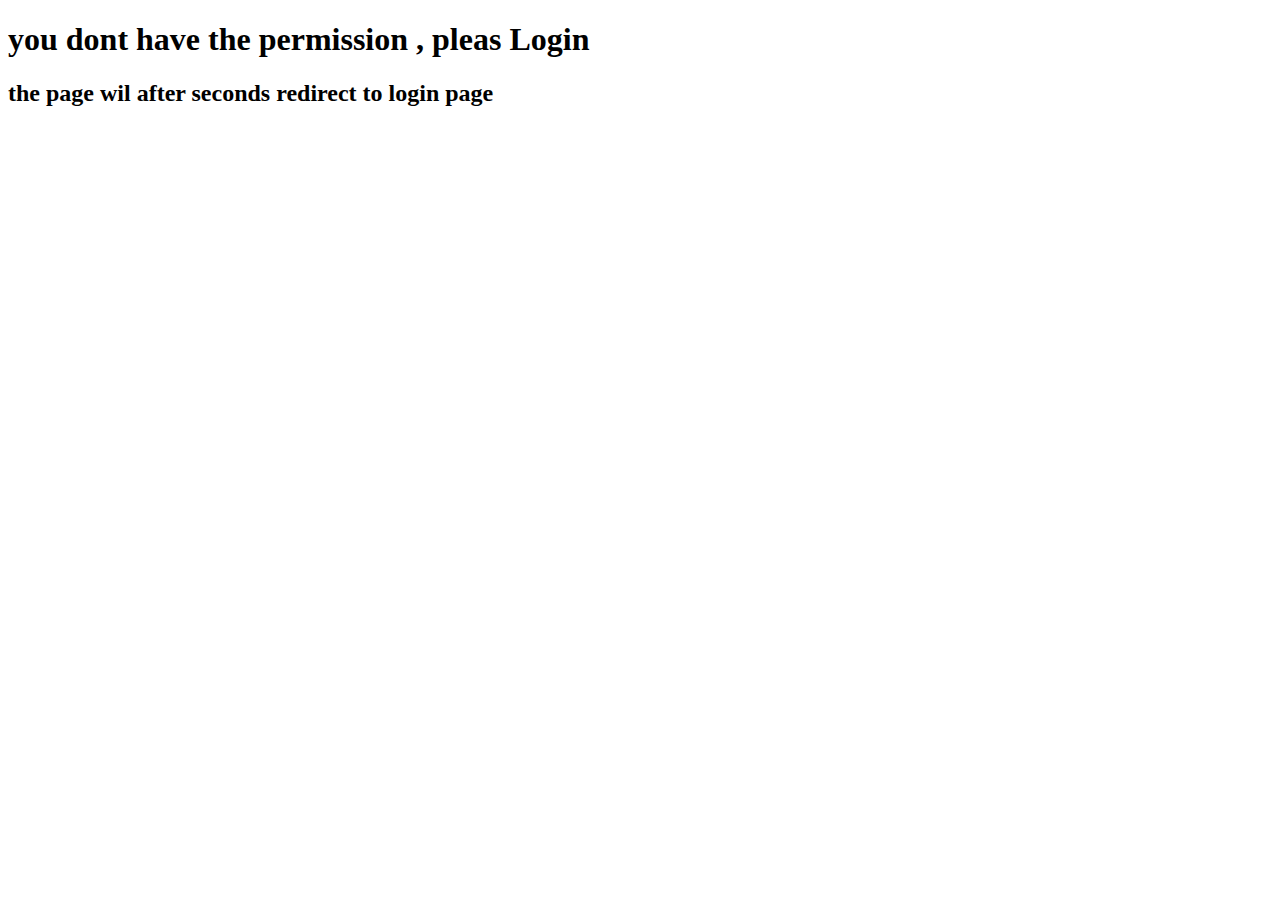
<file: target/classes/templates/access-denied.html>
<!doctype html>
<html lang="en">
<head>
    <meta charset="UTF-8">
    <meta name="viewport"
          content="width=device-width, user-scalable=no, initial-scale=1.0, maximum-scale=1.0, minimum-scale=1.0">
    <meta http-equiv="X-UA-Compatible" content="ie=edge">
    <title>Document</title>
</head>
<body>
<h1> you dont have the permission , pleas Login</h1>

<h2> the page wil after seconds redirect to login page</h2>
<script>
    let h2 = document.querySelector("h2")

    setTimeout(function () {
        window.location.href = "user/login?authentication";
    }, 3000);
</script>
</body>
</html>
</file>
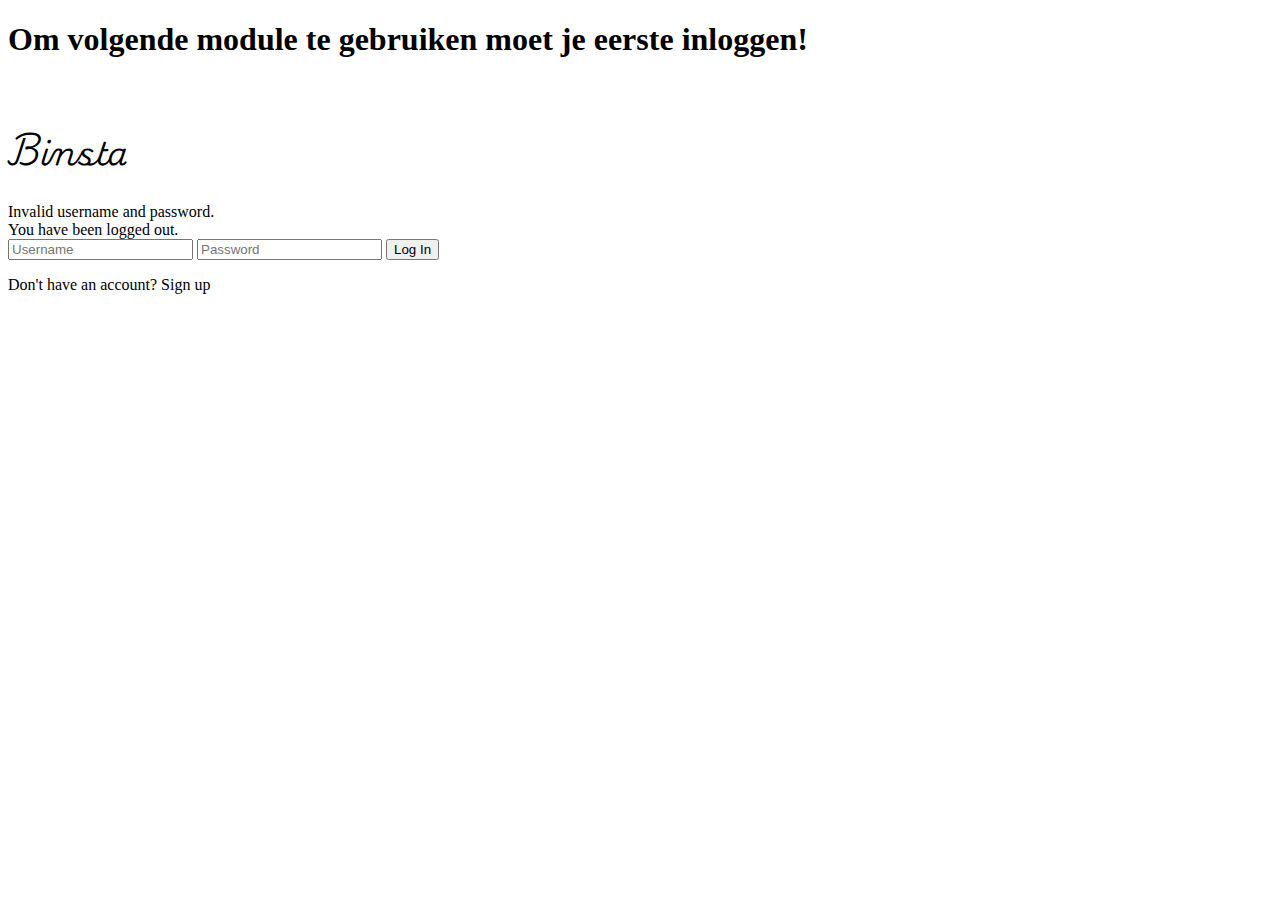
<file: target/classes/templates/login.html>
<!DOCTYPE html>
<html xmlns="http://www.w3.org/1999/xhtml" xmlns:th="https://www.thymeleaf.org">
<head>
    <title>Spring Security Example </title>
    <link rel="stylesheet" th:href="@{/css/bootstrap.min.css}">
    <link rel="preconnect" href="https://fonts.googleapis.com">
    <link rel="preconnect" href="https://fonts.gstatic.com" crossorigin>
    <link href="https://fonts.googleapis.com/css2?family=Playwrite+BE+VLG:wght@100..400&display=swap" rel="stylesheet">

    <style>
        .binstaFonts {
            font-family: "Playwrite BE VLG", cursive;
            font-optical-sizing: auto;
            font-weight: 336;
            font-style: normal;
        }
    </style>
</head>
<body>

<h1 th:if="${param.authentication}" class="text-center text-danger">
    Om volgende module te gebruiken moet je eerste inloggen!
</h1>
<div class="container d-flex mt-5 justify-content-center">
    <image style="max-height: 700px;" class="mx-5"
           th:src="@{https://www.evolo.us/wp-content/uploads/2019/04/0516-0.jpg}"></image>
    <div class="border border-1 d-flex flex-column align-self-start p-5 align-items-center">
        <h1 class="binstaFonts">Binsta</h1>
        <div class="text-danger" th:if="${param.error}">
            Invalid username and password.
        </div>
        <div th:if="${param.logout}">
            You have been logged out.
        </div>
        <div th:if="${error}" class="text-danger" th:text="${error}"/>
        <div th:if="${success}" th:text="${success}"/>
        <div th:if="${param.registered}" th:text="'Registration successful! Please log in.'"></div>

        <form th:action="@{/user/login}" method="post" class="d-flex flex-column">
            <input placeholder="Username" type="text" name="username" class="m-1"/>
            <input placeholder="Password" class="m-1" type="password" name="password"/>
            <input type="submit" class="btn btn-primary" value="Log In"/>
        </form>
        <p>Don't have an account? <a th:href="@{/user/register}" class="text-decoration-none"> Sign up</a></p>
    </div>

</div>

</body>
</html>
</file>
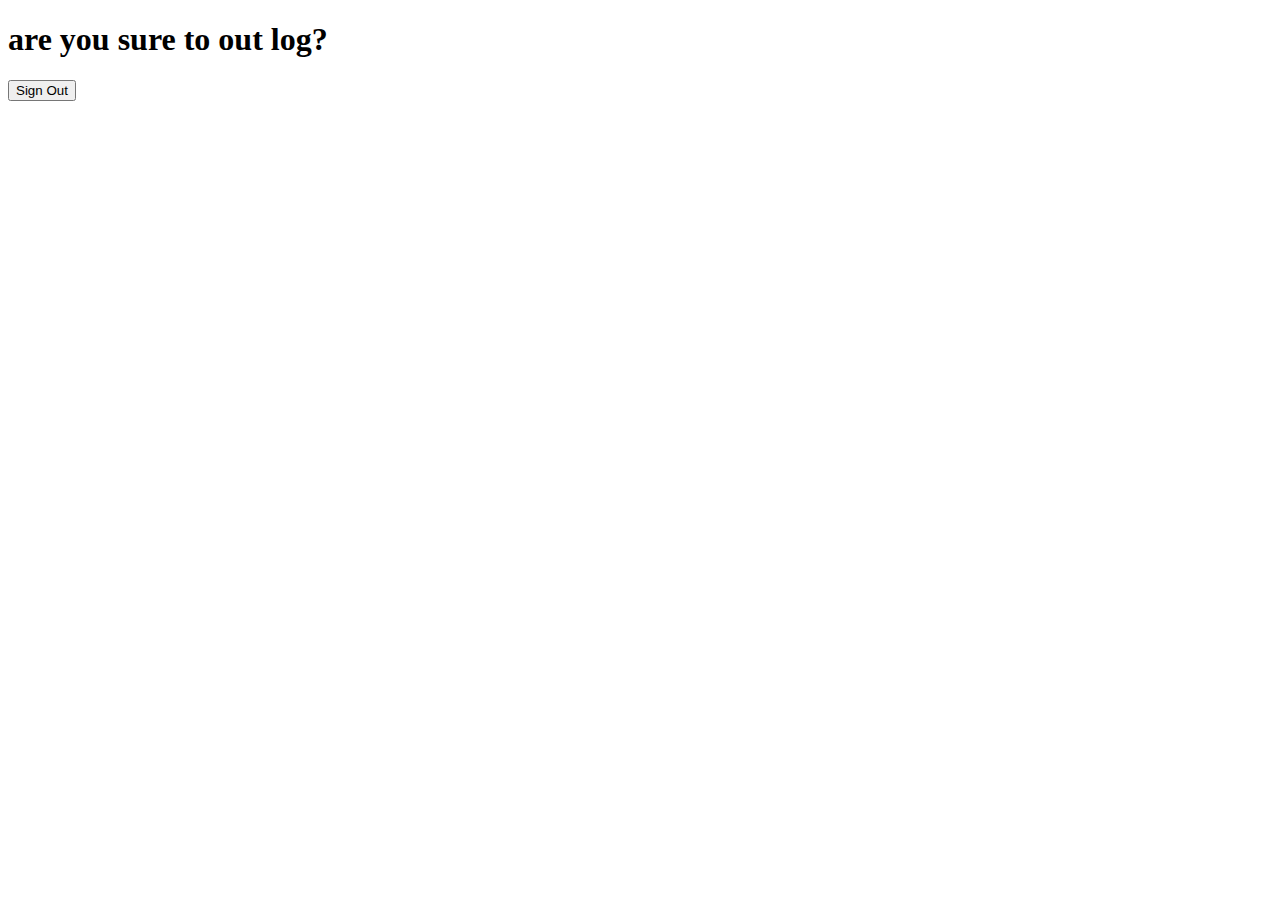
<file: target/classes/templates/logout.html>
<!DOCTYPE html>
<html xmlns="http://www.w3.org/1999/xhtml" xmlns:th="https://www.thymeleaf.org">
<head>
    <title>Spring Security Example </title>
</head>
<body>
<h1>are you sure to out log?</h1>
<form th:action="@{/user/logout}" method="post">
    <input type="submit" value="Sign Out"/>
</form>
</body>
</html>
</file>
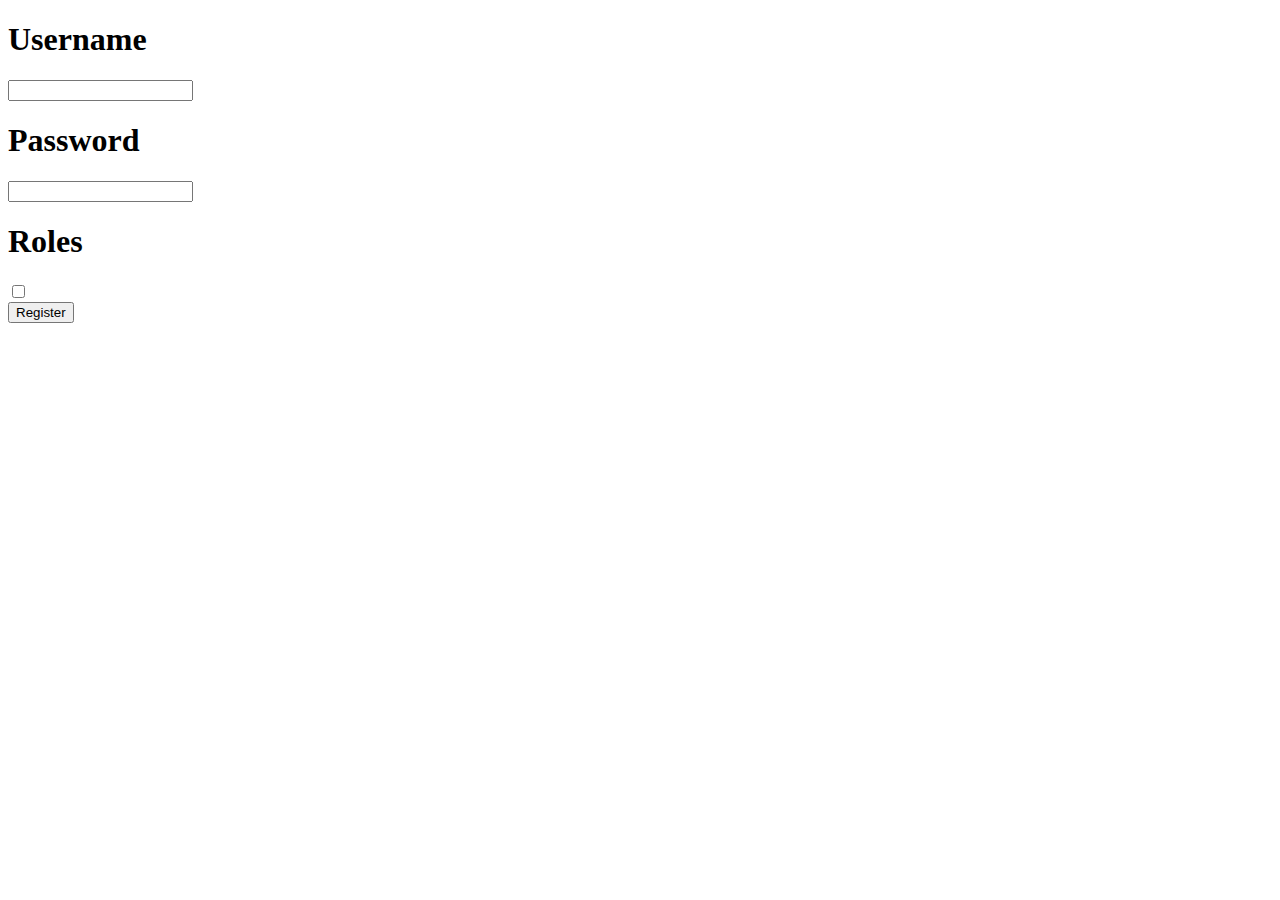
<file: target/classes/templates/register.html>
<!doctype html>
<html lang="en" xmlns:th="https://www.thymeleaf.org">
<head>
    <meta charset="UTF-8">
    <meta name="viewport"
          content="width=device-width, user-scalable=no, initial-scale=1.0, maximum-scale=1.0, minimum-scale=1.0">
    <meta http-equiv="X-UA-Compatible" content="ie=edge">
    <title>Document</title>
    <link rel="stylesheet" th:href="@{css/bootstrap.min.css}">
</head>
<body class="d-flex justify-content-center">
<form th:action="@{/user/register}" method="post" class="py-5">
    <form action="/register" method="post">
        <h1>Username</h1>
        <input type="text" name="username"/>
        <h1>Password</h1>
        <input type="password" name="password"/>
        <h1>Roles</h1>
        <div class="d-flex">
            <div th:each="role : ${roles}">
                <input type="checkbox" th:id="'role_' + ${role.name()}" th:name="roles" th:value="${role.name()}"/>
                <label th:for="'role_' + ${role.name()}" th:text="${role.name()}"></label>
            </div>
        </div>
        <button type="submit">Register</button>
    </form>
</form>
</body>
</html>
</file>
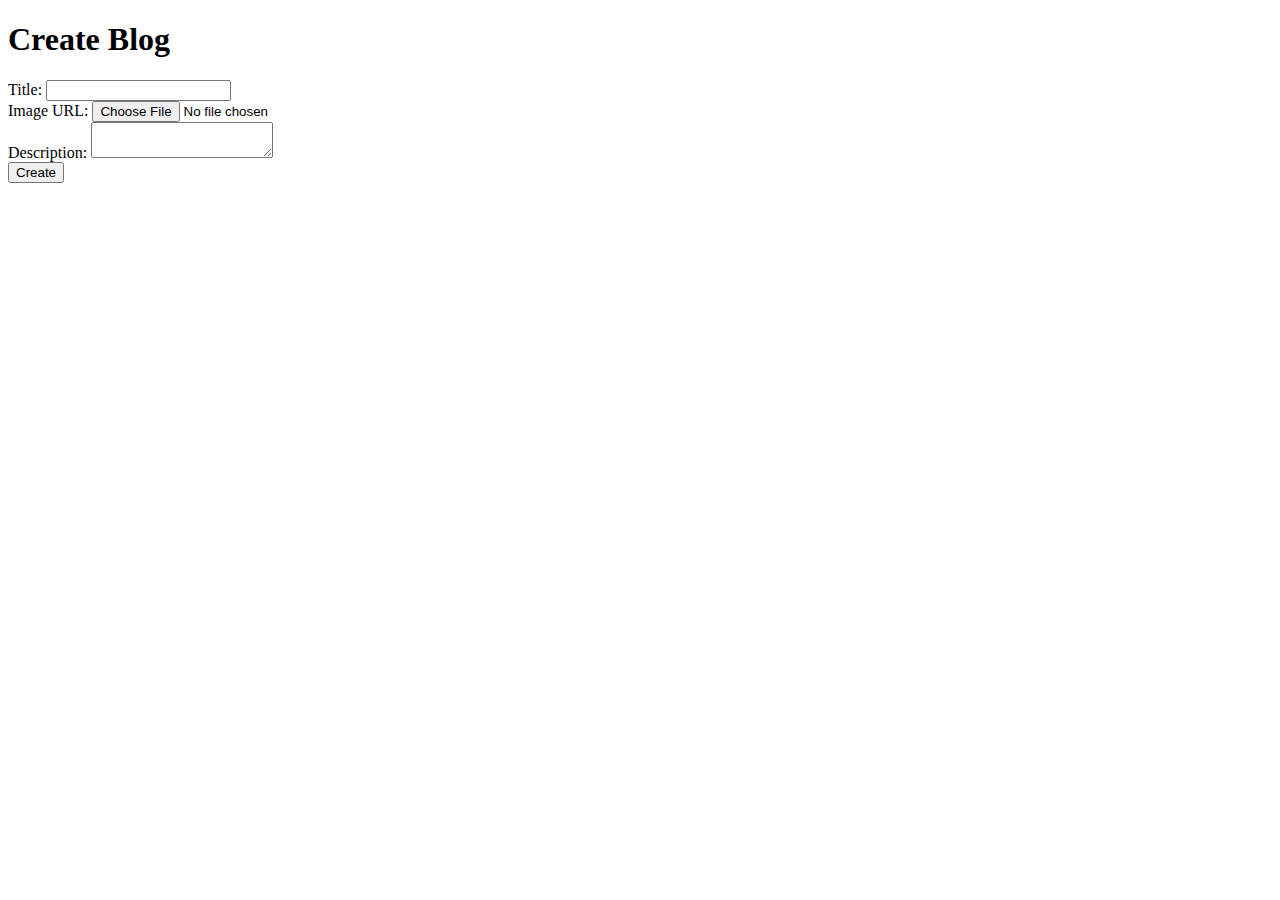
<file: target/classes/templates/Blog/create.html>
<!DOCTYPE html>
<html xmlns:th="http://www.thymeleaf.org">
<head>
    <title>Create Blog</title>
</head>
<body>
<h1>Create Blog</h1>
<form action="#" th:action="@{/blog/create}" th:object="${blog}" method="post" enctype="multipart/form-data">
    <div>
        <label for="title">Title:</label>
        <input type="text" id="title" th:field="*{title}"/>
    </div>
    <div>
        <label for="image">Image URL:</label>
        <input type="file" id="image" th:field="*{image}"/>
    </div>
    <div>
        <label for="description">Description:</label>
        <textarea id="description" th:field="*{description}"></textarea>
    </div>
    <button type="submit">Create</button>
</form>
</body>
</html>
</file>
